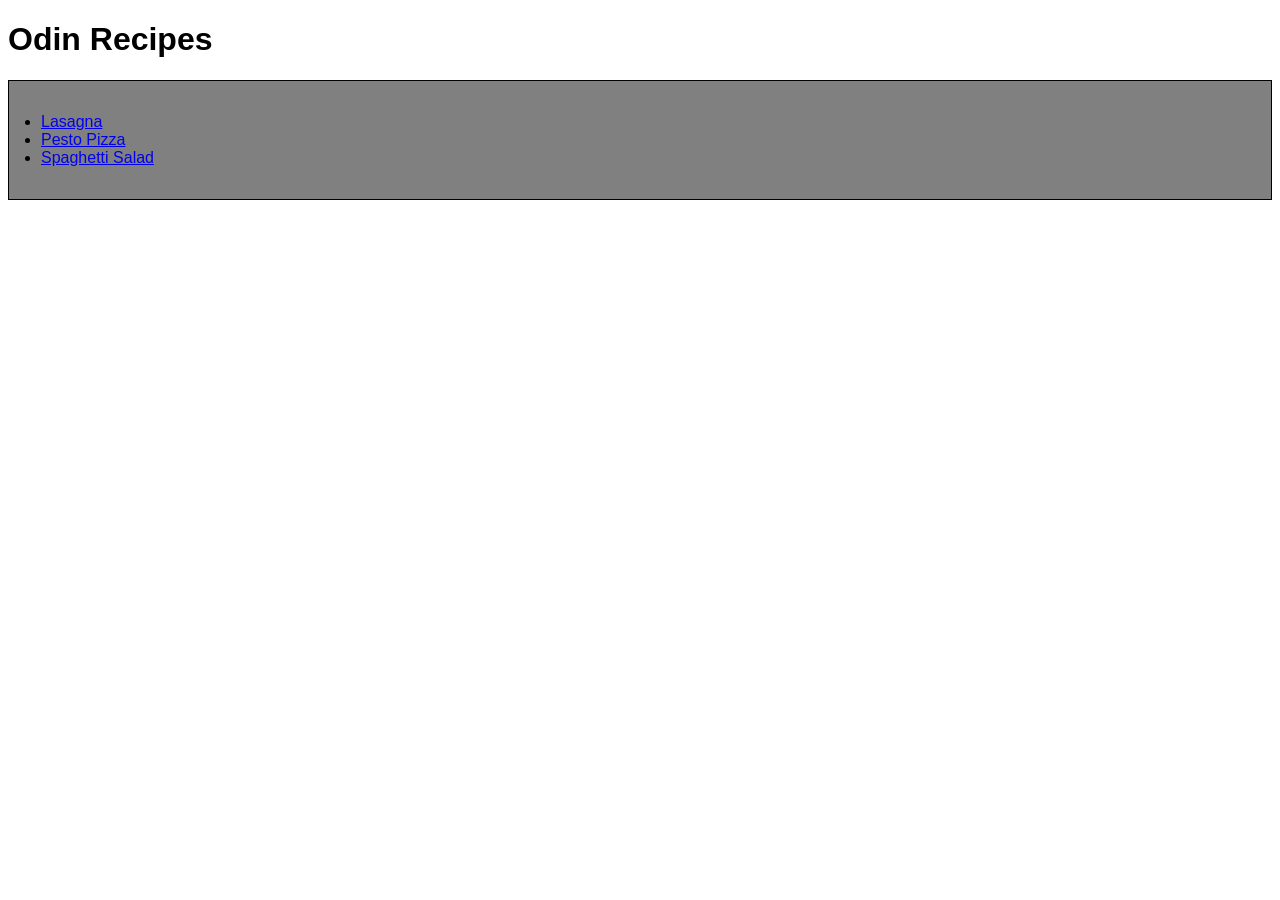
<file: index.html>
<!DOCTYPE html>
<html lang="en">
  <head>
    <meta charset="UTF-8">
    <meta name="viewport" content="width=device-width, initial-scale=1.0">
    <title>Odin Recipes</title>
    <link rel="stylesheet" href="./css/styles.css">
  </head>
  <body>
    <h1>Odin Recipes</h1>
    <ul class="recipe-list">
      <li><a href="./recipes/lasagna.html">Lasagna</a></li>
      <li><a href="./recipes/pesto_pizza.html">Pesto Pizza</a></li>
      <li><a href="./recipes/spaghetti_salad.html">Spaghetti Salad</a></li>
    </ul>
  </body>
</html>
</file>
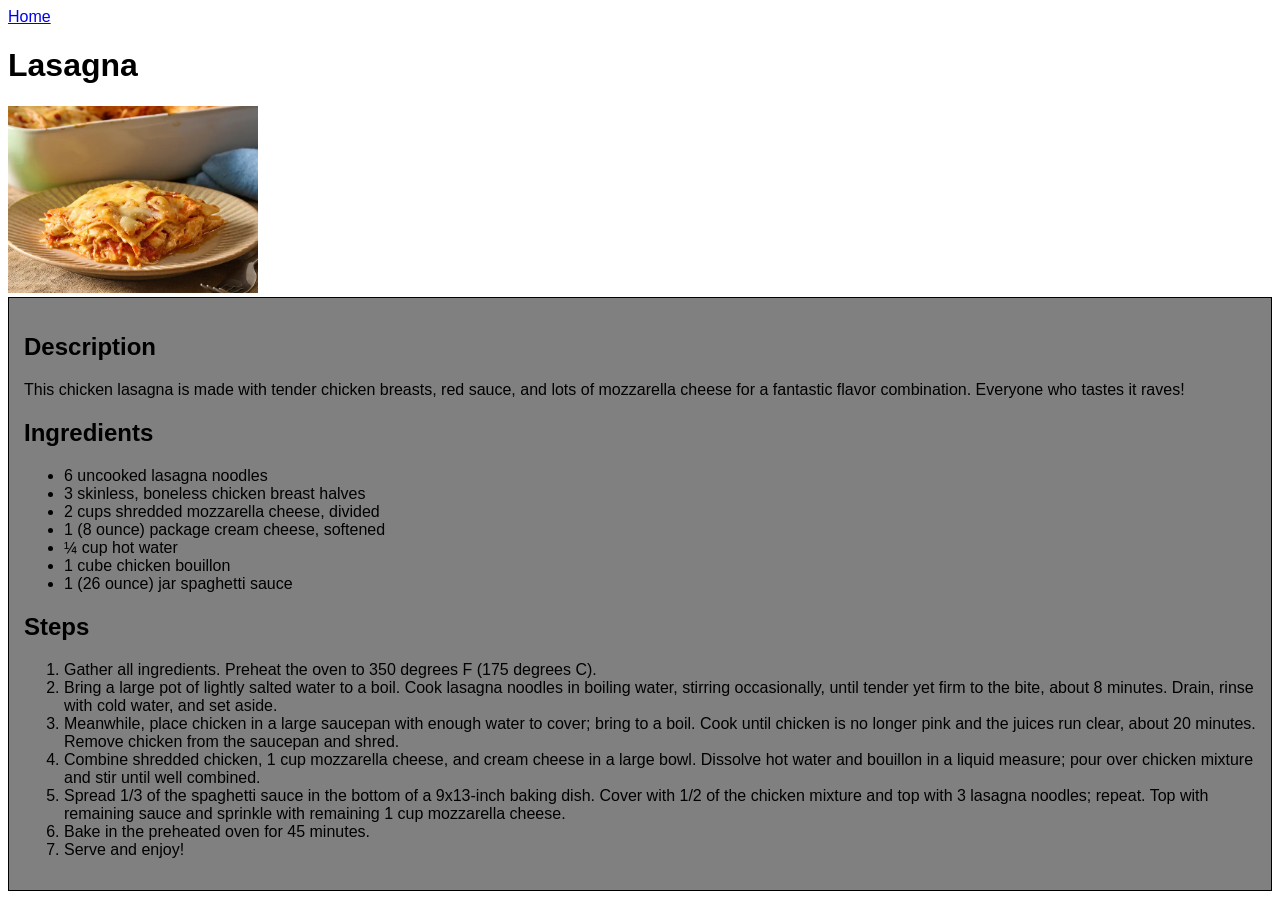
<file: recipes/lasagna.html>
<!DOCTYPE html>
<html lang="en">
  <head>
    <meta charset="UTF-8">
    <meta name="viewport" content="width=device-width, initial-scale=1.0">
    <title>Lasagna Recipe</title>
    <link rel="stylesheet" href="../css/styles.css">
  </head>
  <body>
    <a href="../index.html">Home</a>
    <h1>Lasagna</h1>
    <img src="../img/lasagna.webp" alt="Picture of a cooked lasagna dish" class="recipe-image">
    <div class="recipe-content">
      <h2>Description</h2>
      <p>This chicken lasagna is made with tender chicken breasts, red sauce, and lots of mozzarella cheese for a fantastic flavor combination. Everyone who tastes it raves!</p>
      <h2>Ingredients</h2>
      <ul>
        <li>6 uncooked lasagna noodles</li>
        <li>3 skinless, boneless chicken breast halves</li>
        <li>2 cups shredded mozzarella cheese, divided</li>
        <li>1 (8 ounce) package cream cheese, softened</li>
        <li>&frac14; cup hot water</li>
        <li>1 cube chicken bouillon</li>
        <li>1 (26 ounce) jar spaghetti sauce</li>
      </ul>
      <h2>Steps</h2>
      <ol>
        <li>Gather all ingredients. Preheat the oven to 350 degrees F (175 degrees C).</li>
        <li>Bring a large pot of lightly salted water to a boil. Cook lasagna noodles in boiling water, stirring occasionally, until tender yet firm to the bite, about 8 minutes. Drain, rinse with cold water, and set aside.</li>
        <li>Meanwhile, place chicken in a large saucepan with enough water to cover; bring to a boil. Cook until chicken is no longer pink and the juices run clear, about 20 minutes. Remove chicken from the saucepan and shred.</li>
        <li>Combine shredded chicken, 1 cup mozzarella cheese, and cream cheese in a large bowl. Dissolve hot water and bouillon in a liquid measure; pour over chicken mixture and stir until well combined.</li>
        <li>Spread 1/3 of the spaghetti sauce in the bottom of a 9x13-inch baking dish. Cover with 1/2 of the chicken mixture and top with 3 lasagna noodles; repeat. Top with remaining sauce and sprinkle with remaining 1 cup mozzarella cheese.</li>
        <li>Bake in the preheated oven for 45 minutes.</li>
        <li>Serve and enjoy!</li>
      </ol>
    </div>
  </body>
</html>
</file>
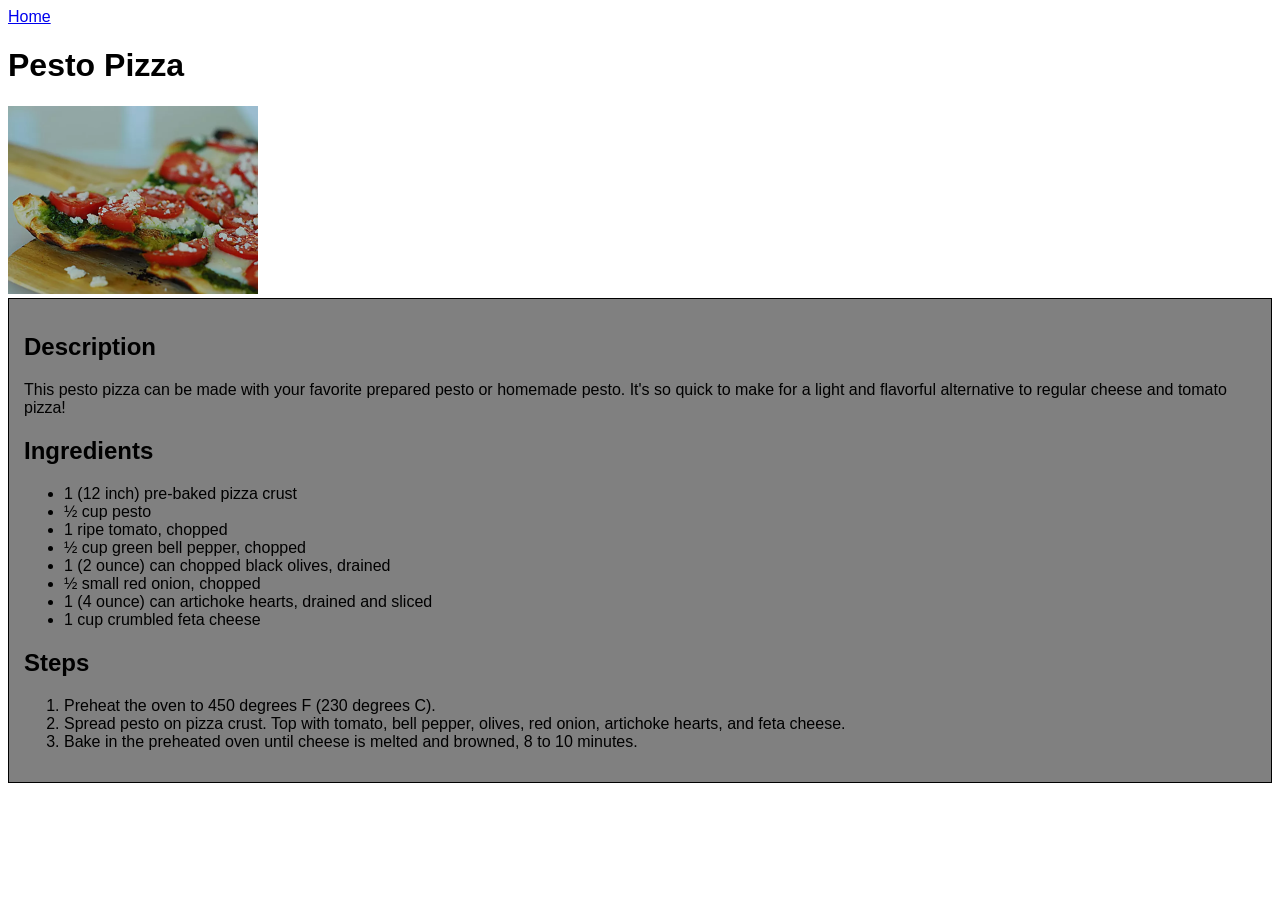
<file: recipes/pesto_pizza.html>
<!DOCTYPE html>
<html lang="en">
  <head>
    <meta charset="UTF-8">
    <meta name="viewport" content="width=device-width, initial-scale=1.0">
    <title>Pesto Pizza Recipe</title>
    <link rel="stylesheet" href="../css/styles.css">
  </head>
  <body>
    <a href="../index.html">Home</a>
    <h1>Pesto Pizza</h1>
    <img src="../img/pesto_pizza.webp" alt="Picture of a cooked Pesto Pizza" class="recipe-image">
    <div class="recipe-content">
      <h2>Description</h2>
      <p>This pesto pizza can be made with your favorite prepared pesto or homemade pesto. It's so quick to make for a light and flavorful alternative to regular cheese and tomato pizza!</p>
      <h2>Ingredients</h2>
      <ul>
        <li>1 (12 inch) pre-baked pizza crust</li>
        <li>&frac12; cup pesto</li>
        <li>1 ripe tomato, chopped</li>
        <li>&frac12; cup green bell pepper, chopped</li>
        <li>1 (2 ounce) can chopped black olives, drained</li>
        <li>&frac12; small red onion, chopped</li>
        <li>1 (4 ounce) can artichoke hearts, drained and sliced</li>
        <li>1 cup crumbled feta cheese</li>
      </ul>
      <h2>Steps</h2>
      <ol>
        <li>Preheat the oven to 450 degrees F (230 degrees C).</li>
        <li>Spread pesto on pizza crust. Top with tomato, bell pepper, olives, red onion, artichoke hearts, and feta cheese.</li>
        <li>Bake in the preheated oven until cheese is melted and browned, 8 to 10 minutes.</li>
      </ol>
    </div>
  </body>
</html>
</file>
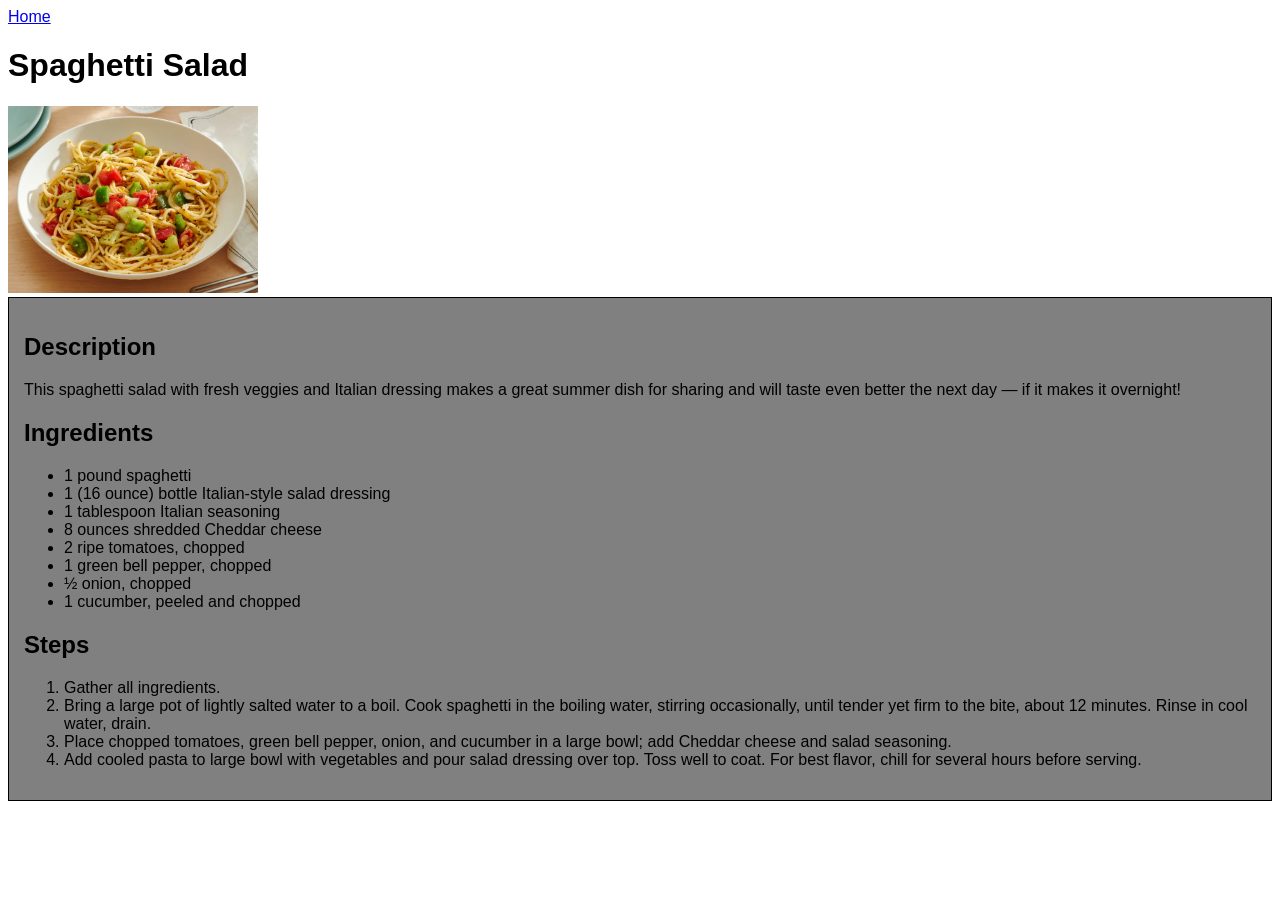
<file: recipes/spaghetti_salad.html>
<!DOCTYPE html>
<html lang="en">
  <head>
    <meta charset="UTF-8">
    <meta name="viewport" content="width=device-width, initial-scale=1.0">
    <title>Spaghetti Salad Recipe</title>
    <link rel="stylesheet" href="../css/styles.css">
  </head>
  <body>
    <a href="../index.html">Home</a>
    <h1>Spaghetti Salad</h1>
    <img src="../img/spaghetti_salad.webp" alt="Picture of a cooked Spaghetti Salad" class="recipe-image">
    <div class="recipe-content">
      <h2>Description</h2>
      <p>This spaghetti salad with fresh veggies and Italian dressing makes a great summer dish for sharing and will taste even better the next day — if it makes it overnight!</p>
      <h2>Ingredients</h2>
      <ul>
        <li>1 pound spaghetti</li>
        <li>1 (16 ounce) bottle Italian-style salad dressing</li>
        <li>1 tablespoon Italian seasoning</li>
        <li>8 ounces shredded Cheddar cheese</li>
        <li>2 ripe tomatoes, chopped</li>
        <li>1 green bell pepper, chopped</li>
        <li>&frac12; onion, chopped</li>
        <li>1 cucumber, peeled and chopped</li>
      </ul>
      <h2>Steps</h2>
      <ol>
        <li>Gather all ingredients.</li>
        <li>Bring a large pot of lightly salted water to a boil. Cook spaghetti in the boiling water, stirring occasionally, until tender yet firm to the bite, about 12 minutes. Rinse in cool water, drain.</li>
        <li>Place chopped tomatoes, green bell pepper, onion, and cucumber in a large bowl; add Cheddar cheese and salad seasoning.</li>
        <li>Add cooled pasta to large bowl with vegetables and pour salad dressing over top. Toss well to coat. For best flavor, chill for several hours before serving.</li>
      </ol>
    </div>
  </body>
</html>
</file>
<file: css/styles.css>
body {
  font-family: Verdana, Geneva, Tahoma, sans-serif;
}

.recipe-list {
  border: 1px solid black;
  background-color: gray;
  padding: 32px;
}

.recipe-image {
  width: 250px;
}

.recipe-content {
  border: 1px solid black;
  background-color: gray;
  padding: 15px;
}
</file>
